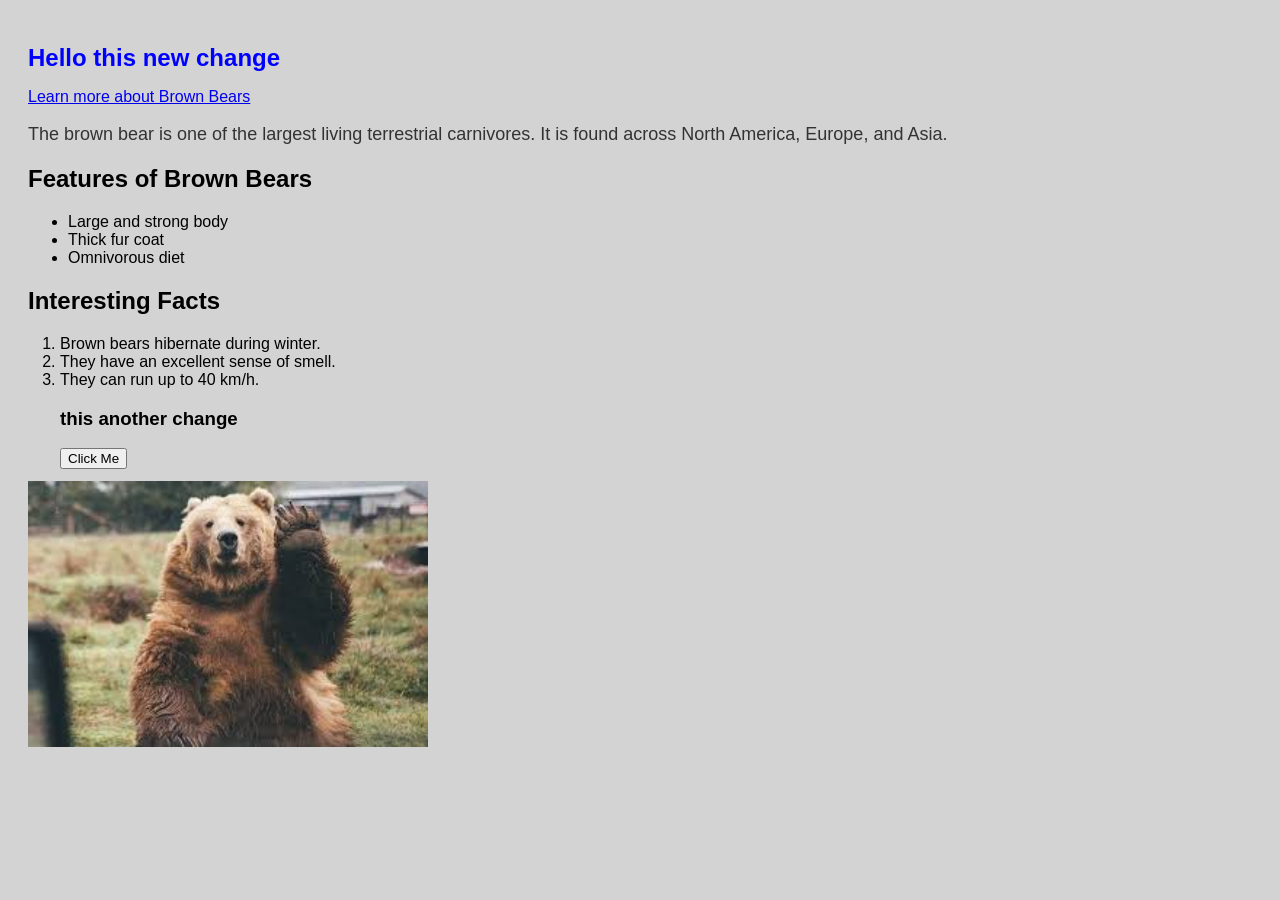
<file: Downloads/424/index.html>
<!DOCTYPE html>
<html lang="en">
<head>
    <meta charset="UTF-8">
    <meta name="viewport" content="width=device-width, initial-scale=1.0">
    <title>The Bear</title>
    <link rel="stylesheet" href="styles.css">

</head>
<body>
    <h1>Hello this new change</h1>
    <a href="https://en.wikipedia.org/wiki/Brown_bear" target="_blank">Learn more about Brown Bears</a>
    <p>The brown bear is one of the largest living terrestrial carnivores. It is found across North America, Europe, and Asia.</p>
    
    <h2>Features of Brown Bears</h2>
    <ul>
        <li>Large and strong body</li>
        <li>Thick fur coat</li>
        <li>Omnivorous diet</li>
    </ul>

    <h2>Interesting Facts</h2>
    <ol>
        <li>Brown bears hibernate during winter.</li>
        <li>They have an excellent sense of smell.</li>
        <li>They can run up to 40 km/h.</li>
        <h3>this another change</h3>
        <button>Click Me</button>
    </ol>

    <img src="images.jpeg" alt="Bear Image" width="400">
</body>
</html>
</file>
<file: Downloads/424/styles.css>
body {
    background-color: lightgray;
    font-family: Arial, sans-serif;
    padding: 20px;
}

h1 {
    font-size: 24px;
    color: blue;
}

p {
    font-size: 18px;
    color: #333;
    margin-bottom: 10px;
}

ol {
    margin: 12px;
    padding-left: 20px;
}
</file>
